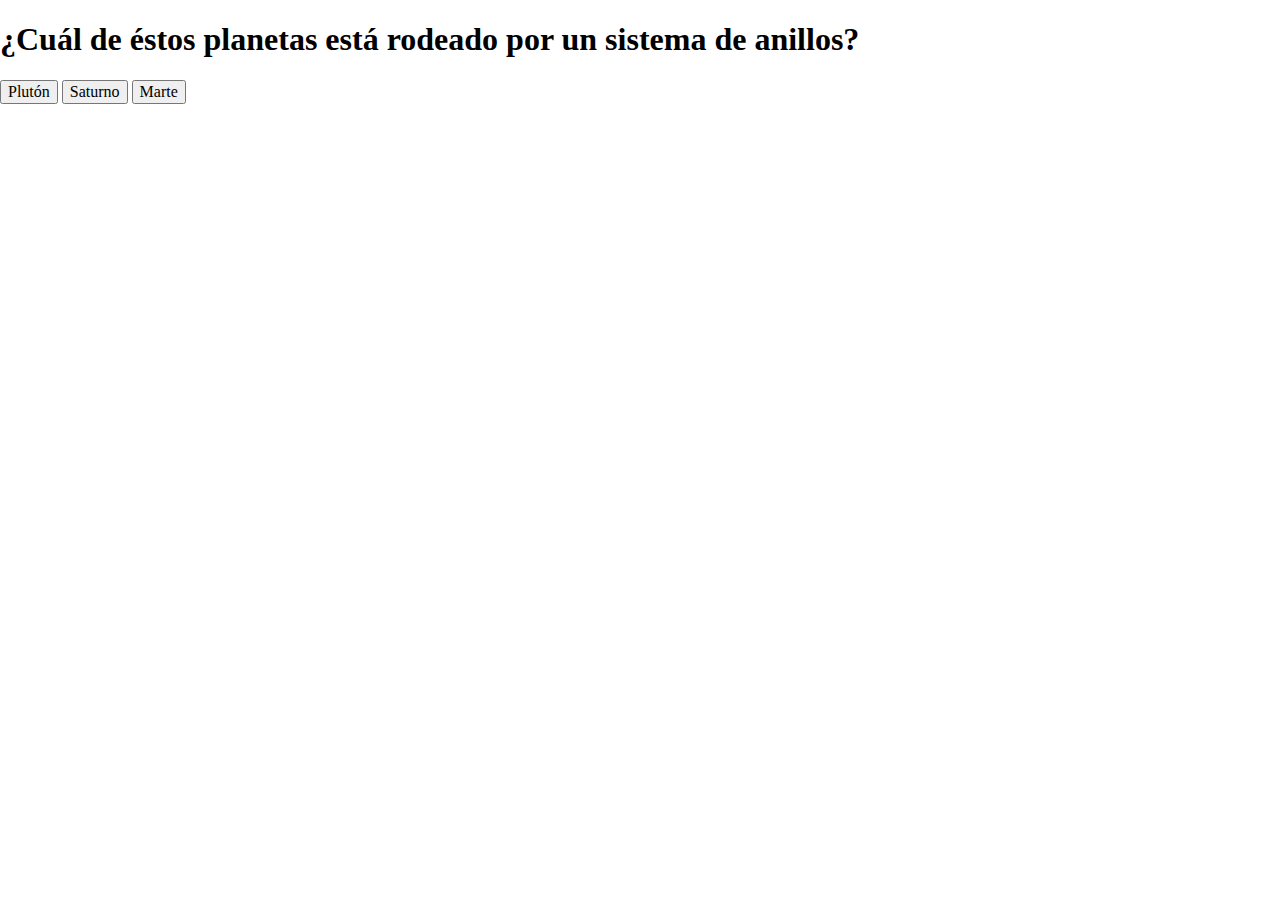
<file: 3-adivinanza/index.html>
<!DOCTYPE html>
<html lang="en">
<head>
  <meta charset="UTF-8">
  <meta name="viewport" content="width=device-width, initial-scale=1.0">
  <link rel="stylesheet" href="./css/normalize.css">
  <link rel="stylesheet" href="./css/style.css">
  <title>ADIVINANZA</title>
</head>
<body>
  <main>
    <h1 class="pregunta">¿Cuál de éstos planetas está rodeado por un sistema de anillos?</h1>
    <button class="pluton">Plutón</button>
    <button class="saturno">Saturno</button>
    <button class="marte">Marte</button>
   
  </main>
  <script src="./main.js"></script>
</body>
</html>
</file>
<file: 3-adivinanza/css/style.css>
@import url("./normalize.css");
/* button{
  background-color: #9e8fe7;
  width: 20%;
  height: 20px;
} */
</file>
